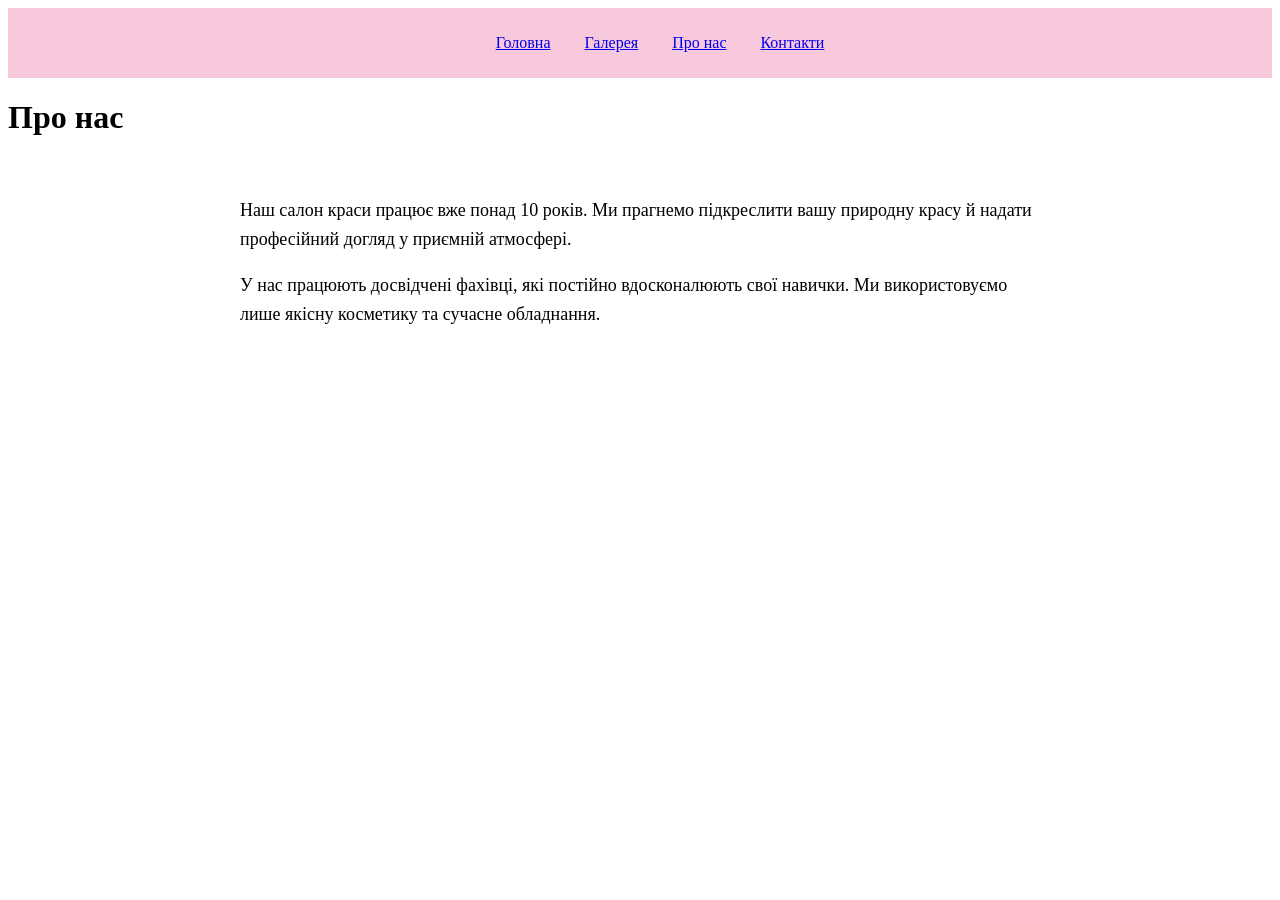
<file: about.html>
<!DOCTYPE html>
<html lang="uk">
<head>
  <meta charset="UTF-8">
  <title>Про нас</title>
  <link rel="stylesheet" href="about.css">
</head>
<body>
  <nav class="navbar">
    <ul class="nav-links">
      <li><a href="index.html">Головна</a></li>
      <li><a href="gallery.html">Галерея</a></li>
      <li><a href="about.html">Про нас</a></li>
      <li><a href="contact.html">Контакти</a></li>
    </ul>
  </nav>

  <h1>Про нас</h1>
  <section class="about-section">
    <p>Наш салон краси працює вже понад 10 років. Ми прагнемо підкреслити вашу природну красу й надати професійний догляд у приємній атмосфері.</p>
    <p>У нас працюють досвідчені фахівці, які постійно вдосконалюють свої навички. Ми використовуємо лише якісну косметику та сучасне обладнання.</p>
  </section>
</body>
</html>
</file>
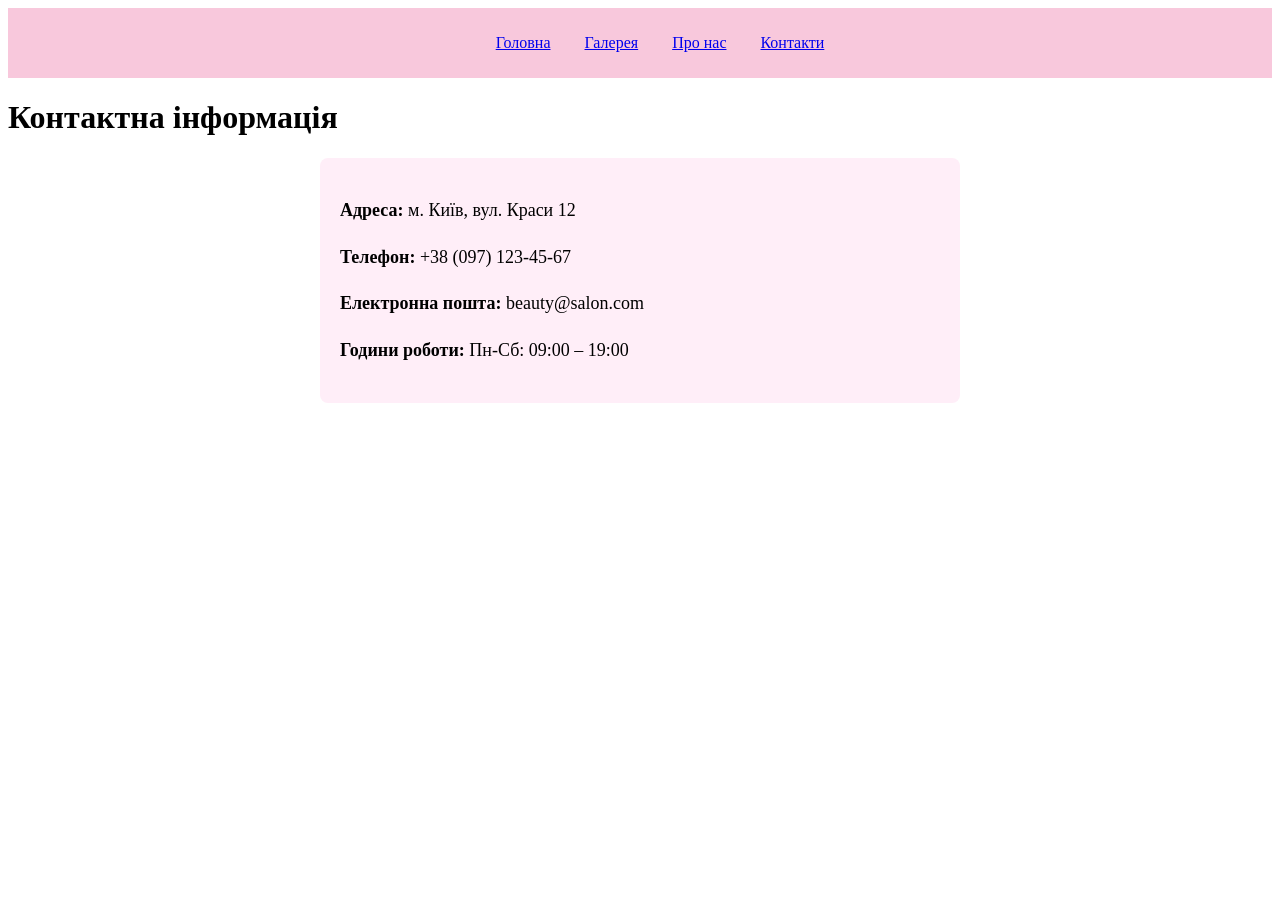
<file: contact.html>
<!DOCTYPE html>
<html lang="uk">
<head>
  <meta charset="UTF-8">
  <title>Контакти</title>
  <link rel="stylesheet" href="contact.css">
</head>
<body>
  <nav class="navbar">
    <ul class="nav-links">
      <li><a href="index.html">Головна</a></li>
      <li><a href="gallery.html">Галерея</a></li>
      <li><a href="about.html">Про нас</a></li>
      <li><a href="contact.html">Контакти</a></li>
    </ul>
  </nav>

  <h1>Контактна інформація</h1>
  <section class="contact-section">
    <p><strong>Адреса:</strong> м. Київ, вул. Краси 12</p>
    <p><strong>Телефон:</strong> +38 (097) 123-45-67</p>
    <p><strong>Електронна пошта:</strong> beauty@salon.com</p>
    <p><strong>Години роботи:</strong> Пн-Сб: 09:00 – 19:00</p>
  </section>
</body>
</html>
</file>
<file: about.css>
.navbar {
  background-color: #f8c8dc;
  padding: 10px;
  text-align: center;
}

.nav-links li {
  display: inline;
  margin: 0 15px;
}

.about-section {
  padding: 20px;
  font-size: 18px;
  max-width: 800px;
  margin: auto;
  line-height: 1.6;
}
</file>
<file: contact.css>
.navbar {
  background-color: #f8c8dc;
  padding: 10px;
  text-align: center;
}

.nav-links li {
  display: inline;
  margin: 0 15px;
}

.contact-section {
  padding: 20px;
  font-size: 18px;
  max-width: 600px;
  margin: auto;
  line-height: 1.6;
  background-color: #ffeef8;
  border-radius: 8px;
}
</file>
